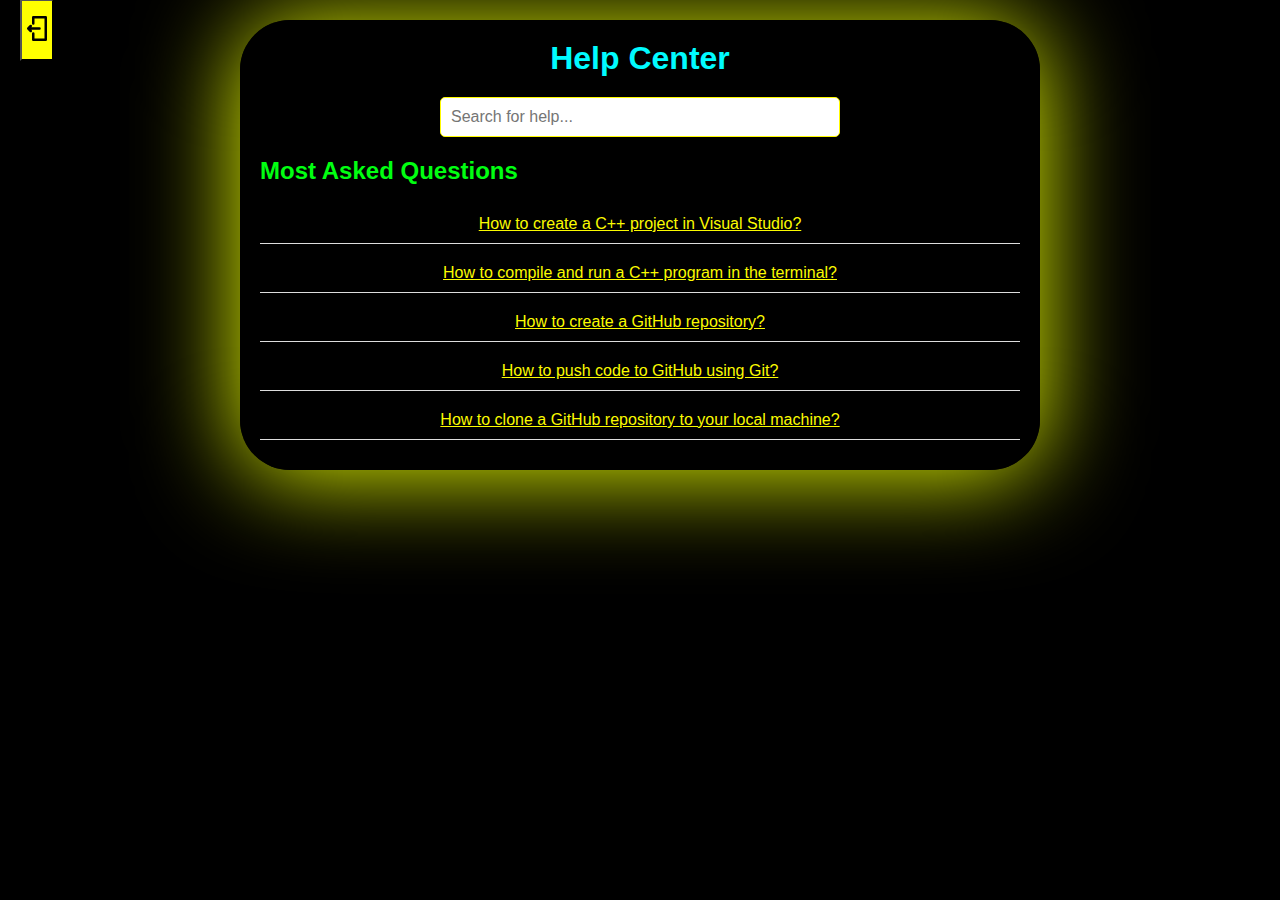
<file: help.html>
<!DOCTYPE html>
<html lang="en">
<head>
    <meta charset="UTF-8">
    <meta name="viewport" content="width=device-width, initial-scale=1.0">
    <title>Help Page</title>
    <link rel="stylesheet" href="hel.css">
</head>
<body>
    <div id="header">
        <nav>
            <a href="index.html"><button style="color: tomato; background-color: yellow;"><img src="assets/images/back.svg"width="30px" height="55px"></button></a>
        </nav>
    </div>
    <div class="container">
        <header>
            <h1>Help Center</h1>
        </header>

        <section class="search">
            <input type="text" id="searchBar" placeholder="Search for help...">
        </section>
        
        <h2 style="color: rgb(0, 255, 17);">Most Asked Questions</h2>
        <section class="most-asked">
            <ul>
                <li><label for="popup1">How to create a C++ project in Visual Studio?</label></li>
                <li><label for="popup2">How to compile and run a C++ program in the terminal?</label></li>
                <li><label for="popup3">How to create a GitHub repository?</label></li>
                <li><label for="popup4">How to push code to GitHub using Git?</label></li>
                <li><label for="popup5">How to clone a GitHub repository to your local machine?</label></li>
                <li><label for="popup6">How to fork a repository on GitHub?</label></li>
                <li><label for="popup7">How to create a pull request in GitHub?</label></li>
                <li><label for="popup8">How to resolve merge conflicts in Git?</label></li>
                <li><label for="popup9">How to set up a Git remote repository?</label></li>
                <li><label for="popup10">How to check the status of your Git repository?</label></li>
                <li><label for="popup11">How to make a bootable USB drive for Windows 10/11/7?</label></li>
                <li><label for="popup12">How to boot from a USB drive in Windows?</label></li>
                <li><label for="popup13">How to create a bootable USB for Linux (Ubuntu, Kali)?</label></li>
                <li><label for="popup14">How to create a persistent bootable USB for Linux?</label></li>
                <li><label for="popup15">How to install Ubuntu from a USB drive?</label></li>
                <li><label for="popup16">How to install Kali Linux from a USB drive?</label></li>
                <li><label for="popup17">How to update Linux packages using terminal?</label></li>
                <li><label for="popup18">How to check disk usage in Linux?</label></li>
                <li><label for="popup19">How to change file permissions in Linux?</label></li>
                <li><label for="popup20">How to find and kill a process in Linux?</label></li>
                <li><label for="popup21">How to check available disk space in Linux?</label></li>
                <li><label for="popup22">How to create a new branch in Git?</label></li>
                <li><label for="popup23">How to remove a file from Git tracking?</label></li>
                <li><label for="popup24">How to revert changes in Git?</label></li>
                <li><label for="popup25">How to write a simple C++ function?</label></li>
                <li><label for="popup26">How to use pointers in C++?</label></li>
                <li><label for="popup27">How to handle exceptions in C++?</label></li>                               
            </ul>
        </section>
    </div>

    <!-- Popups for each question -->
    <input type="checkbox" id="popup1" class="popup-toggle">
    <div class="popup">
        <label for="popup1" class="popup-close">X</label>
        <p>To create a C++ project in Visual Studio, open Visual Studio, click on "Create a new project," select "Console App" in C++, and follow the prompts.</p>
    </div>

    <input type="checkbox" id="popup2" class="popup-toggle">
    <div class="popup">
        <label for="popup2" class="popup-close">X</label>
        <p>To compile and run a C++ program in the terminal, use the command <code>g++ filename.cpp -o outputname</code> to compile and <code>./outputname</code> to run.</p>
    </div>

    <!-- Add more popups here as needed for other questions -->

<script>
document.addEventListener('DOMContentLoaded', function () {
    const searchBar = document.getElementById('searchBar');
    const items = document.querySelectorAll('.most-asked ul li');
    const showMoreBtn = document.createElement('button');
    let visibleCount = 5;

    // Initially display only the first 5 items
    function updateVisibleItems() {
        items.forEach((item, index) => {
            if (index < visibleCount) {
                item.style.display = 'block';
            } else {
                item.style.display = 'none';
            }
        });

    }
    updateVisibleItems();

    // Filter items based on search input
    searchBar.addEventListener('input', function () {
        const searchTerm = this.value.toLowerCase();

        items.forEach((item) => {
            const text = item.textContent.toLowerCase();
            if (text.includes(searchTerm)) {
                item.style.display = 'block';
            } else {
                item.style.display = 'none';
            }
        });
    });
});
</script>
</body>
</html>
</file>
<file: hel.css>
* {
    margin: 0;
    padding: 0;
    box-sizing: border-box;
}

body {
    font-family: Arial, sans-serif;
    background-color: black;
}

.container {
    max-width: 800px;
    background-color: #000000ce;
    margin: 20px auto;
    padding: 20px;
    border-radius: 50px;
    box-shadow: 0 4px 100px rgb(234, 255, 0);
}
#header {
    height: 60px;
    width: 6%;
    position: fixed;
    background-color: #0000004b;
    top: 0;
    z-index: 1000;
    display: flex;
    align-items: center;
    padding: 0 20px;
}
header {
    text-align: center;
    margin-bottom: 20px;
}

header h1 {
    color: #00fbff;
}

.search {
    text-align: center;
    margin-bottom: 20px;
}

.search input {
    width: 100%;
    max-width: 400px;
    padding: 10px;
    font-size: 16px;
    border: 1px solid #fffb00;
    border-radius: 5px;
}

.most-asked {
    margin-top: 20px;
    text-align: center;
    color: aqua;

}

.most-asked h2 {
    color: #d90000e2;
}

.most-asked ul {
    list-style-type: none;
}

.most-asked ul li {
    padding: 10px;
    border-bottom: 1px solid #ddd;
}
 /* Basic styles for the questions */
 ul {
    list-style-type: none;
    padding: 0;
}

li {
    margin: 10px 0;
}

label {
    cursor: pointer;
    color: rgb(251, 251, 0);
    text-decoration: underline;
}

/* Hide checkboxes */
.popup-toggle {
    display: none;
}

/* Popup styles */
.popup {
    display: none;
    position: fixed;
    top: 0;
    left: 0;
    width: 100%;
    height: 100%;
    background-color: rgba(255, 0, 0, 0.592);
    justify-content: center;
    align-items: center;
}

.popup p {
    background-color: rgb(0, 0, 0);
    color: #00fbff;
    padding: 20px;
    border-radius: 5px;
    max-width: 600px;
    margin: 0 auto;
}

.popup-close {
    position: absolute;
    top: 10px;
    right: 10px;
    font-size: 20px;
    cursor: pointer;
}

/* Show the popup when the checkbox is checked */
.popup-toggle:checked + .popup {
    display: flex;
}
</file>
